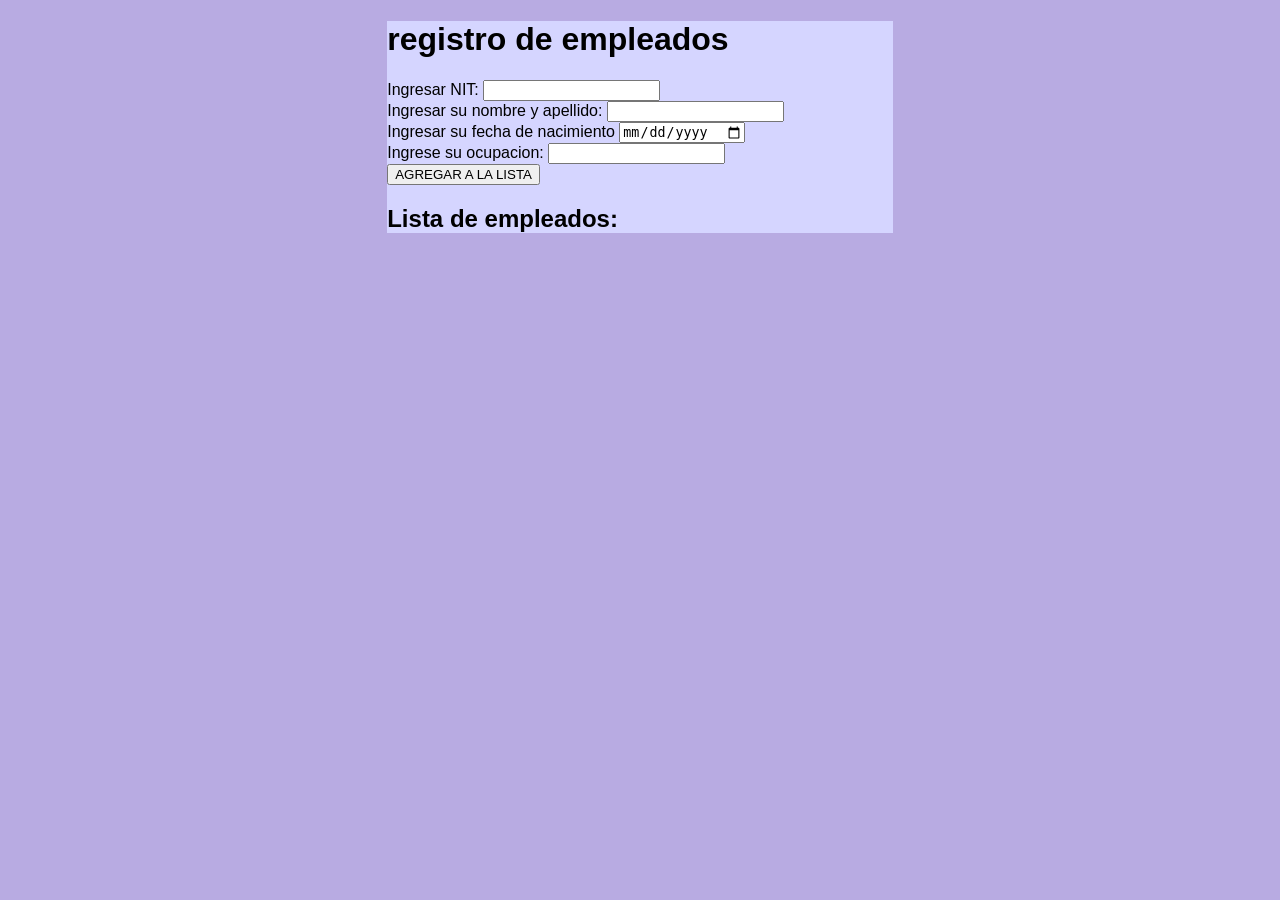
<file: index.html>
<!DOCTYPE html>
<html>
    <head>
        <title>Parcial 01</title>
        <meta charset="UTF-8">
        <link rel="stylesheet", href="Parcial01.css">
    </head>
    <body>
        <div class="contenedor">
            <h1>registro de empleados</h1>
            <div>
                <label>Ingresar NIT: </label>
                <input type="text" id="nit" name="nit">
                <span id="nitError" style="color: #ff0000;"></span>
                <br>

                <label>Ingresar su nombre y apellido: </label>
                <input type="text" id="nombre" name="nombre">
                <span id="nombreError" style="color:#ff0000;"></span>
                <br>

                <label>Ingresar su fecha de nacimiento</label>
                <input type="date" id="fecha" name="fecha">
                <span id="fechaError" style="color:#ff0000;"></span>
                <br>

                <label>Ingrese su ocupacion: </label>
                <input type="text" id="ocupacion" name="ocupacion">
                <span id="ocupacionError" style="color:#ff0000;"></span>
                <br>
                <button type="button" onclick="agregar()">AGREGAR A LA LISTA</button>
                <span id="agregarExito" style="color: #09cb12;"></span>

            </div>
            <div>
                <h2>Lista de empleados: </h2>
                <ul id="empleadosLista"></ul>
            </div>
        </div>
        <script src="Parcial01.js"></script>
    </body>
</html>
</file>
<file: Parcial01.css>
body{
    background-color: rgb(184, 171, 226);
}
.contenedor{
    margin:auto;
    width:40%;
    background-color: rgb(213, 213, 255);
    font-family: Arial, Helvetica, sans-serif;
}
</file>
